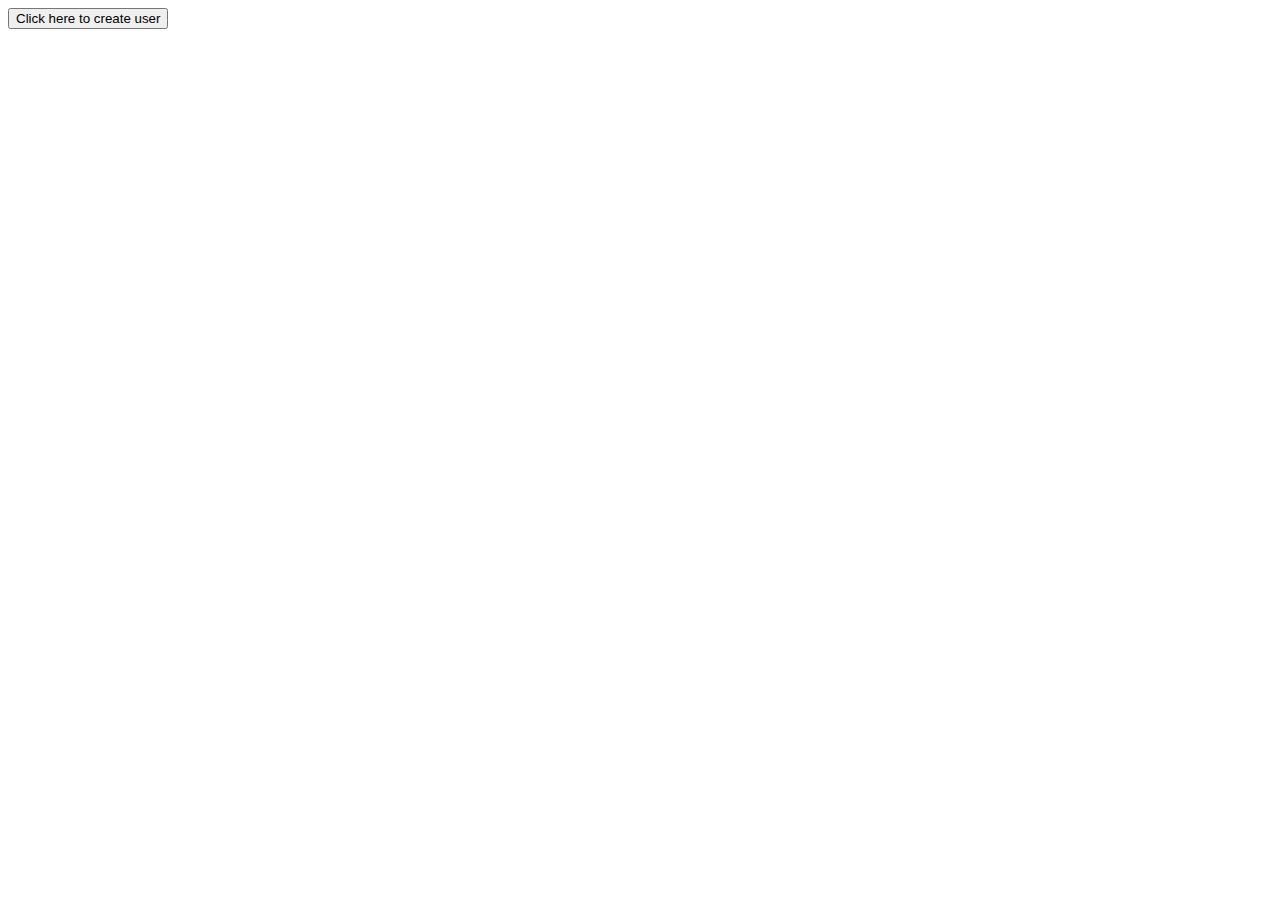
<file: index.html>
<!DOCTYPE html>

<html>
    <head>
        <title>Track</title>
        <link href="index.css" rel="stylesheet" type="text/css">
    </head>
    <body background="https://coolbackgrounds.io/images/backgrounds/index/ranger-4df6c1b6.png">
        <!-- Write code here! -->
        <div id="content"></div>
        <div id="createUserLink">
            <button id="linkToCreateUser" onclick="window.location.href = 'createUser.html'">  
                Click here to create user
            </button>
        </div>
        <script src="https://code.jquery.com/jquery-3.4.1.min.js" integrity="sha256-CSXorXvZcTkaix6Yvo6HppcZGetbYMGWSFlBw8HfCJo=" crossorigin="anonymous"></script>
        <script src="index.js"></script>
    </body>
</html>
</file>
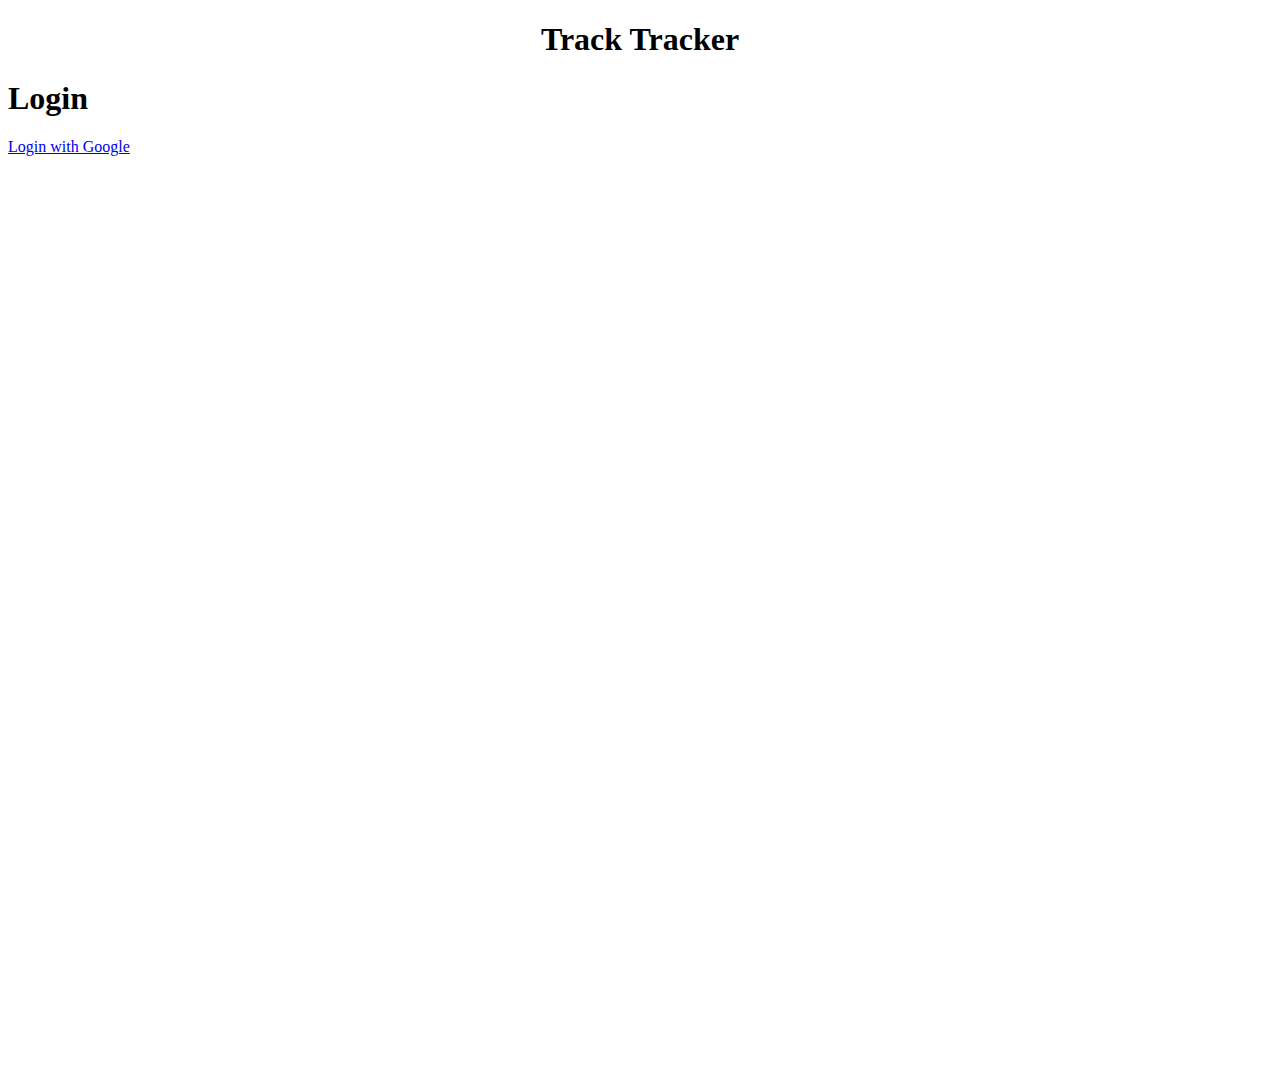
<file: RFID Website.html>
<!DOCTYPE html>

<html>
  <head>  
    <title> RFID Tracker </title>
	<link rel="stylesheet" href="StyleSheet.css">
  </head> 
  <body>	
     <h1 id="Title"> Track Tracker</h1>
	 <div id="loginContainer">
		<h1 id="Login"> Login </h1>
		<!-- For now it just takes you to the laptime as if you logged in. Eventaully it will allow to connect through Google.-->
		<a href="laptime.html"> Login with Google </a>
	</div>
  </body>
</html>
</file>
<file: index.css>
.user {
    background: #BCEBC2;
    margin-bottom: 5px;
   
    text-decoration: underline;
}

td {
    padding: 5px;
}
.users {
    width: 100%;
}
.name {
    font-weight: bold;
}
</file>
<file: StyleSheet.css>
/*body tag works with the entire page itself*/
body
{
	/*background color of page*/
	background-color: white;
	/*color of text*/
	color: black;
}

#Title
{
	text-align: center;
}

#loginContainer
{
	width: 500px;
	height: 1000px;
}
</file>
